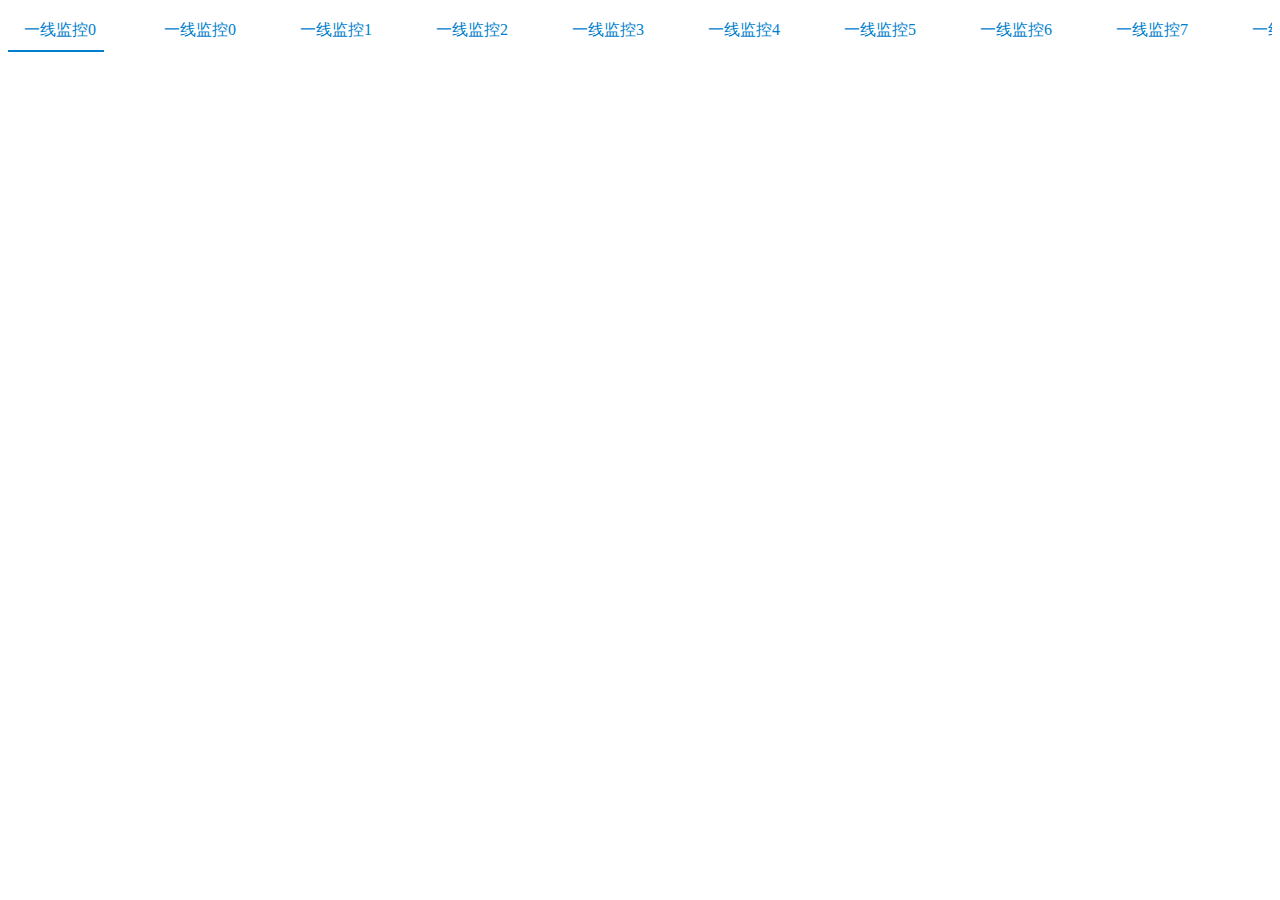
<file: index.html>
<!DOCTYPE html>
<html>

<head>

    <meta charset="UTF-8">

    <title>CSS3外观漂亮淡入淡出Tab菜单演示</title>

    <link rel="stylesheet" href="css/style.css" media="screen" type="text/css"/>
    <script type="text/javascript" src="js/jquery-3.6.4.min.js"></script>

</head>

<body>
<div class="ant-tabs-nav-wrap">
    <div class="ant-tabs-nav-scroll">
        <div class="ant-tabs-nav ant-tabs-nav-animated">
            <div id="tab-list">
                <div role="tab" aria-disabled="false"  data-index="0" class="ant-tabs-tab-active ant-tabs-tab">一线监控0</div>
            </div>
            <div id="article" class="ant-tabs-ink-bar ant-tabs-ink-bar-animated tabs-active1-style"></div>
        </div>
    </div>
</div>

</body>
<script>
	
	for (var i = 0; i < 12; i++) {
		$('#tab-list').append('<div role="tab" aria-disabled="false"  data-index="'+2+'" class="ant-tabs-tab-active ant-tabs-tab">一线监控'+i+'</div>')
	}
	
    // let $article = $('#article');
    // $('.ant-tabs-tab').on('click', function () {
    //     //删除选中的样式
    //     $('.ant-tabs-tab').removeClass("ant-tabs-tab-active")
    //     //线条移动
    //     $article.css({
    //         "transform": "translate3d("+$(this).attr('data-index')*132+"px, 0px, 0px)"
    //     });
    //     //选中tab样式
    //     this.classList.add("ant-tabs-tab-active")
    // });
</script>

</html>
</file>
<file: css/style.css>
.ant-tabs-nav-wrap {
    margin-bottom: -1px;
    overflow: hidden
}

.ant-tabs-nav-scroll {
    overflow: hidden;
    white-space: nowrap;
}

.ant-tabs-nav {
    position: relative;
    display: inline-block;
    box-sizing: border-box;
    margin: 0;
    padding-left: 0;
    list-style: none;
    transition: transform .3s cubic-bezier(.645, .045, .355, 1);
}

.ant-tabs-nav .ant-tabs-tab {
    position: relative;
    display: inline-block;
    box-sizing: border-box;
    height: 100%;
    margin: 0 32px 0 0;
    padding: 12px 16px;
    text-decoration: none;
    cursor: pointer;
    transition: color .3s cubic-bezier(.645,.045,.355,1);
}

.ant-tabs-nav .ant-tabs-tab:last-child {
    margin-right: 0;
}
.ant-tabs-nav .ant-tabs-tab-active {
    color: #0080cc;
    font-weight: 500;
}
.ant-tabs-nav .ant-tabs-tab {
    position: relative;
    display: inline-block;
    box-sizing: border-box;
    height: 100%;
    margin: 0 32px 0 0;
    padding: 12px 16px;
    text-decoration: none;
    cursor: pointer;
    transition: color .3s cubic-bezier(.645,.045,.355,1);
}
*, :after, :before {
    box-sizing: border-box;
}
用户代理样式表
div {
    display: block;
}
.ant-tabs-nav {
    position: relative;
    display: inline-block;
    box-sizing: border-box;
    margin: 0;
    padding-left: 0;
    list-style: none;
    transition: transform .3s cubic-bezier(.645,.045,.355,1);
}

.ant-tabs-nav-scroll {
    overflow: hidden;
    white-space: nowrap;
}

.tabs-active1-style {
    display: block;
    transform: translate3d(0px, 0px, 0px);
    width: 96px !important;
}

.tabs-active2-style {
    display: block;
    transform: translate3d(144px, 0px, 0px);
    width: 96px !important;
}
.tabs-active3-style {
    display: block;
    transform: translate3d(288px, 0px, 0px);
    width: 96px !important;
}

.ant-tabs-ink-bar-animated {
    transition: transform .3s cubic-bezier(.645,.045,.355,1),width .2s cubic-bezier(.645,.045,.355,1),left .3s cubic-bezier(.645,.045,.355,1);
}

.ant-tabs-ink-bar {
    position: absolute;
    bottom: 1px;
    left: 0;
    z-index: 1;
    box-sizing: border-box;
    width: 0;
    height: 2px;
    background-color: #0080cc;
    transform-origin: 0 0;
}
</file>
